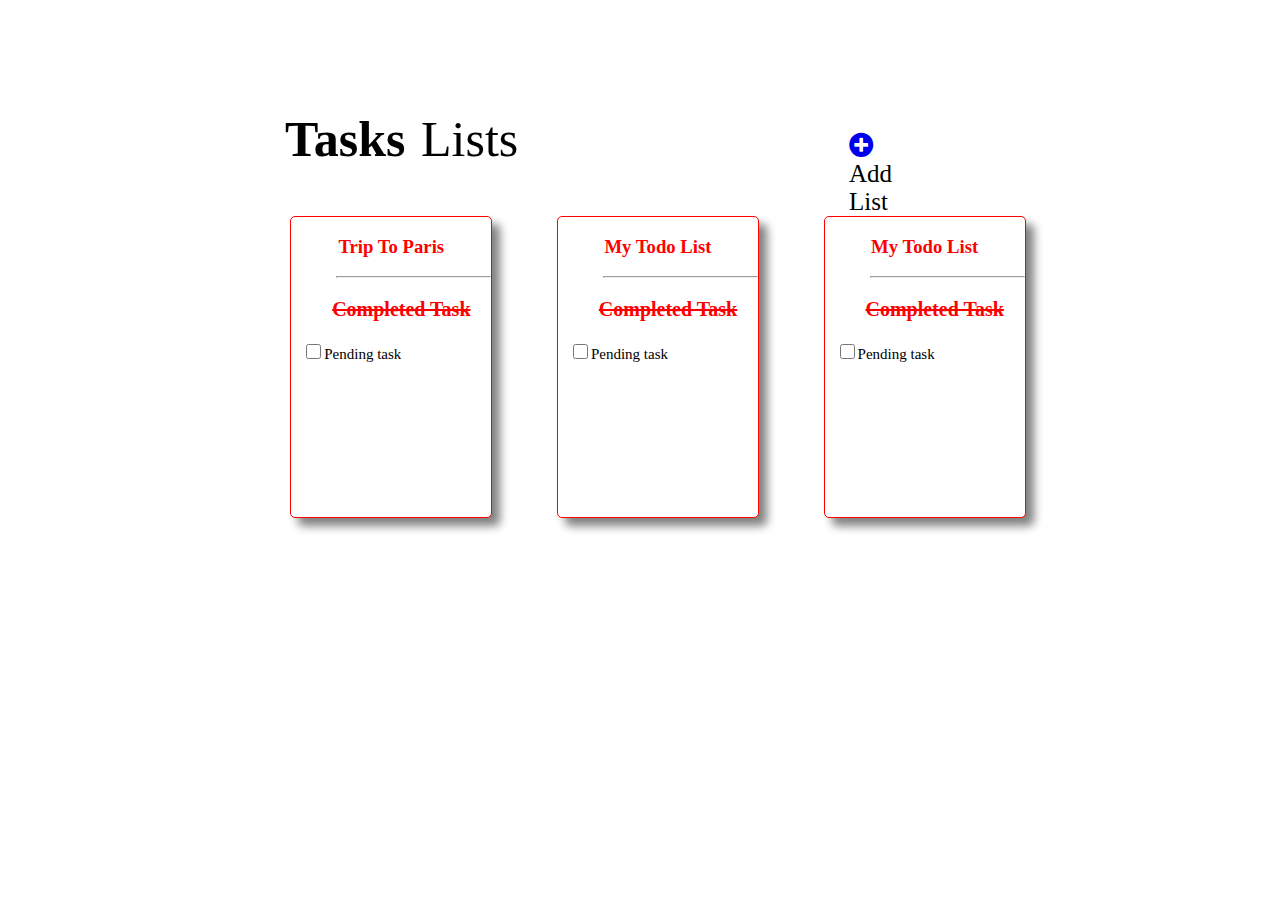
<file: index.html>
<!DOCTYPE html>
<html lang="en">
<head>
    <meta charset="UTF-8">
    <meta http-equiv="X-UA-Compatible" content="IE=edge">
    <meta name="viewport" content="width=device-width, initial-scale=1.0">
    <title>Document</title>
    <link rel="stylesheet" href="https://cdnjs.cloudflare.com/ajax/libs/font-awesome/5.15.4/css/all.min.css" integrity="sha512-1ycn6IcaQQ40/MKBW2W4Rhis/DbILU74C1vSrLJxCq57o941Ym01SwNsOMqvEBFlcgUa6xLiPY/NS5R+E6ztJQ==" crossorigin="anonymous" referrerpolicy="no-referrer" />
    <style>
                .container{
            display: flex;
            background-color: white;
            width: 800px;
            justify-content: space-around;
            margin-top: 10px;
            margin-left: 250px;
        }
        .container > div{
            height: 300px;
            width: 200px;
            background-color: white;
            margin: 20px;
            text-align: center;
            border-style: solid;
            border-radius: 5px;
            border-width: 1px;
            border-color: red;
            box-shadow: 8px 8px 10px grey;
        }
        h3{
            color: red;
        }
        hr{
            margin-left: 45px;
            color: black;
        }
        #ctask{
            font-size: 20px;
            color: red;
            font-weight: bold;
            margin-left: 20px;
            text-decoration: line-through;

        }
        #checkbox{
            height: 15px;
            width: 15px;
            margin-left: -75px;
        }
        span{
            font-size: 15px;
        }
        #con1{
            border-style: solid;
            margin-right: 300px;
            margin-left: 255px;
            margin-top: 90px;
            height: 90px;
            border-color: white;
        }
        #ts{
            font-weight: bold;
            margin-top: 17px;
            font-size: 50px;
            margin-left: 19px;
        }
        #al{
            margin-left: 580px;
            font-size: 25px;
            margin-top: -39px;
            border-style: solid;
            margin-right: 55px;
            font-style: normal;
            border-color: white;
        }
        #l1{
            font-style: normal;
            font-size: 50px;
            font-weight: normal;
            border-style: solid;
            border-color: white;
        }
        img{
            height: 25px;
            width: 25px;
        }
        a{
            text-decoration: none;
        }
    </style>
</head>
<body>
    <div id="con1">
    <div id="ts"> Tasks <span id="l1">Lists</span></div>
    <div id="al"><a href="index4.html"><i class="fas fa-plus-circle"></i></a> Add List</div>
    </div>
    <div class="container">
    <div id=box1>
       <a href="index3.html"><h3>Trip To Paris</h3></a><hr>
        <p id="ctask">Completed Task</p>
        <input type="checkbox" id="checkbox"><span>Pending task</span>
    </div>
    <div id=box2>
        <h3>My Todo List</h3><hr>
        <p id="ctask">Completed Task</p>
        <input type="checkbox" id="checkbox"><span>Pending task</span>
    </div>
    <div id=box3>
        <h3>My Todo List</h3><hr>
        <p id="ctask">Completed Task</p>
        <input type="checkbox" id="checkbox"><span>Pending task</span>
    </div>
    </div>
</body>
</html>
</file>
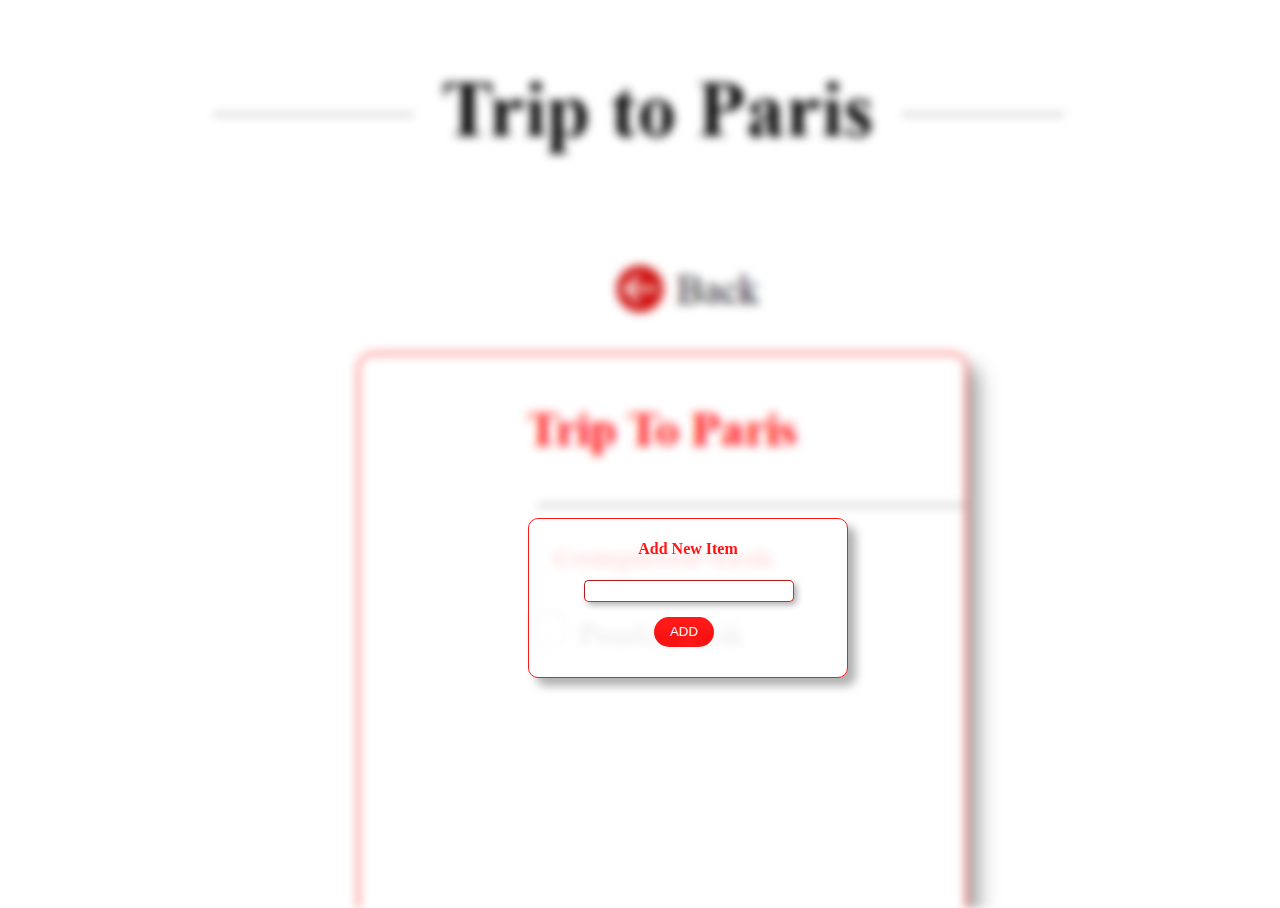
<file: index2.html>
<!DOCTYPE html>
<html lang="en">
<head>
    <meta charset="UTF-8">
    <meta http-equiv="X-UA-Compatible" content="IE=edge">
    <meta name="viewport" content="width=device-width, initial-scale=1.0">
    <title>Document</title>
    <style>
        #newlist{
border-style: solid;
width: 320px;
height: 160px;
border-radius: 10px;
color: red;
margin-left: 520px;
margin-top: -390px;
position: relative;
border-color: red;
border-width: 1px;
box-shadow: 8px 8px 10px darkgrey;
background-color: white;
opacity: 0.9;
z-index: 2;
}
#headlist{
text-align: center;
}
#myinput{
margin-left: 55px;
border-color: red;
border-radius: 5px;
border-width: 1px;
height: 22px;
width: 210px;
box-shadow: 3px 3px 6px darkgrey;
}
.addbtn{
margin-left: 125px;
margin-top: 15px;
background-color: red;
color: white;
border-radius: 15px;
width: 60px;
height: 30px;
border-color: red;
border-width: 0px;
padding left: 8px;
padding right: 8px;
}
.bg{
background-image: url("Screenshot\ new.png");
height: 100%;
background-position: center;
background-repeat: no-repeat;
background-size: cover;
filter: blur(5px);
-webkit-filter: blur(5px);
}
body, html {
height: 100%;
}

* {
box-sizing: border-box;
}
    </style>
</head>
<body>
    <div class="bg"></div>
        <div id="newlist">
            <h4 id="headlist">Add New Item</h4>
            <input type="text" id="myinput"><br>
            <button class="addbtn">ADD</button>
        </div>
</body>
</html>
</file>
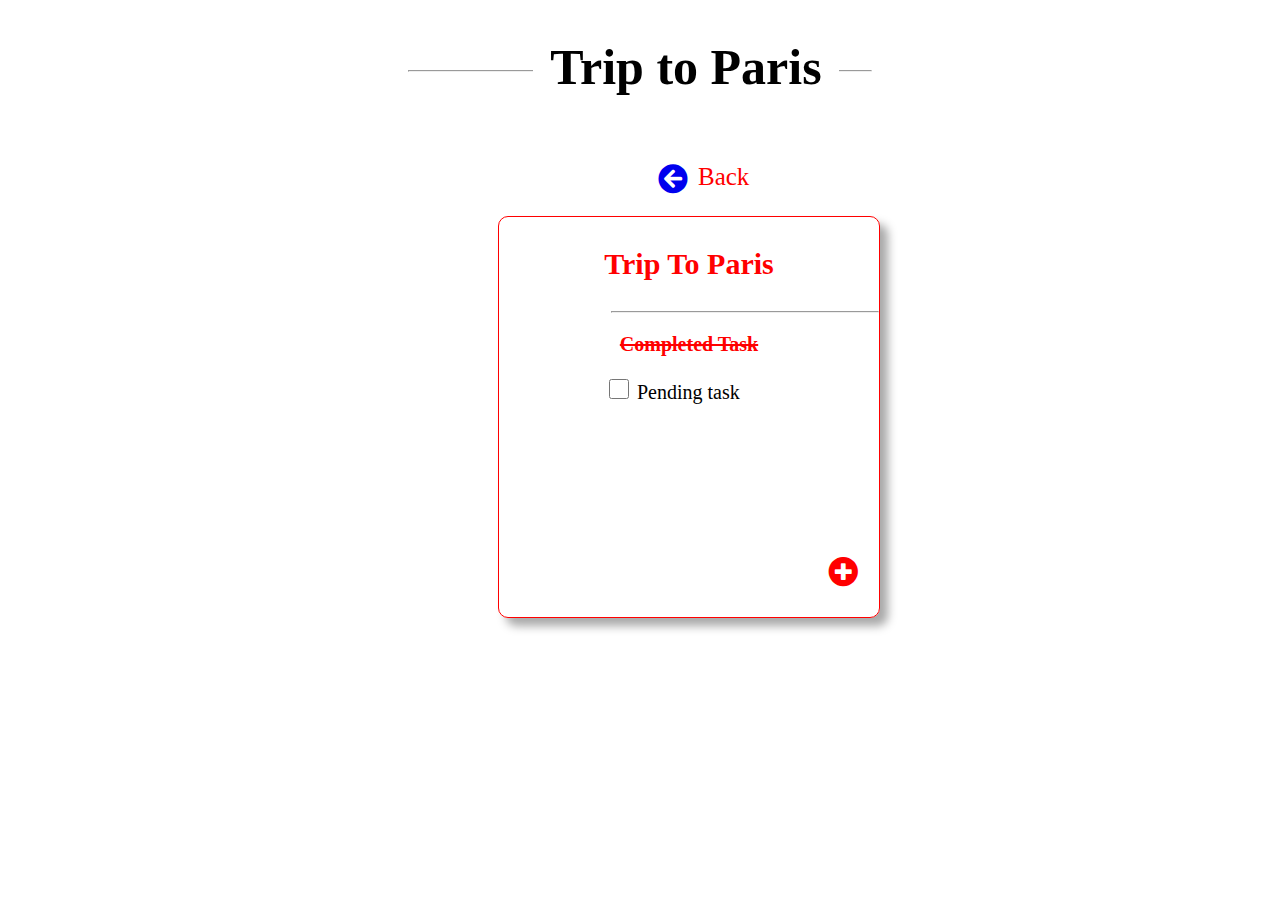
<file: index3.html>
<!DOCTYPE html>
<html lang="en">
<head>
    <meta charset="UTF-8">
    <meta http-equiv="X-UA-Compatible" content="IE=edge">
    <meta name="viewport" content="width=device-width, initial-scale=1.0">
    <title>Document</title>
    <style>  
    </style>
    <link rel="stylesheet" href="https://cdnjs.cloudflare.com/ajax/libs/font-awesome/5.15.4/css/all.min.css" integrity="sha512-1ycn6IcaQQ40/MKBW2W4Rhis/DbILU74C1vSrLJxCq57o941Ym01SwNsOMqvEBFlcgUa6xLiPY/NS5R+E6ztJQ==" crossorigin="anonymous" referrerpolicy="no-referrer" />
    <link rel="stylesheet" href="./i3.css">
</head>
<body>
    <hr id="hr1">
    <h2 id="paris">Trip to Paris</h2>
    <div id="back">
       <a href="index.html"><i class="fas fa-arrow-circle-left"></i></a><p id="b">Back</p>
    </div>
    <div id="box">
        <h3>Trip To Paris</h3><hr>
        <p id="task">Completed Task</p>
        <input type="checkbox" id="checkbox"><span>Pending task</span>
        <a href="index2.html"><i class="fas fa-plus-circle plusicon backicon"></i></a>
        
 </div>
</body>
</html>
</file>
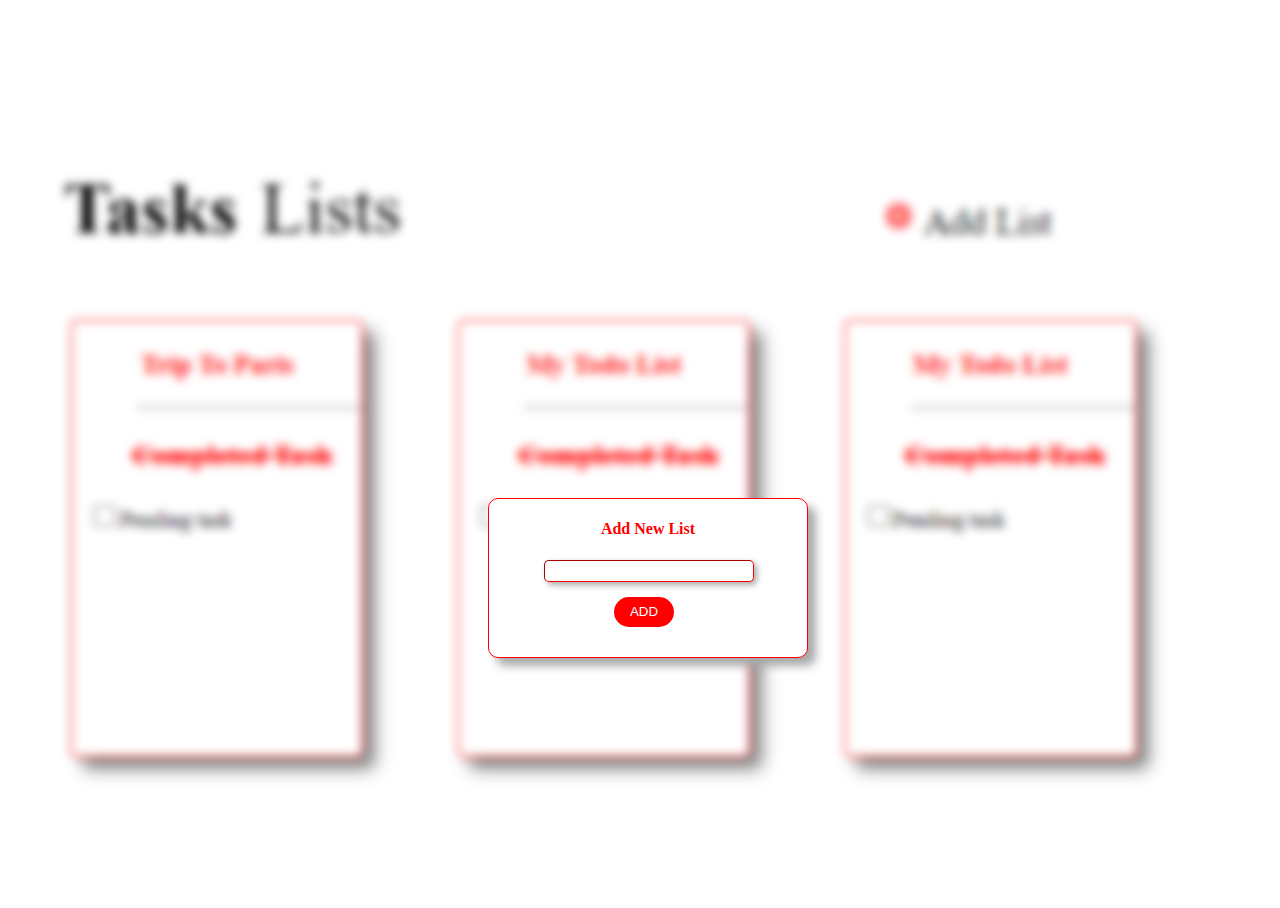
<file: index4.html>
<!DOCTYPE html>
<html lang="en">
<head>
    <meta charset="UTF-8">
    <meta http-equiv="X-UA-Compatible" content="IE=edge">
    <meta name="viewport" content="width=device-width, initial-scale=1.0">
    <title>Document</title>
    <link rel="stylesheet" href="./todo-web.css">
</head>
<body>
    <div class="bg-img"></div>
    <div id="newlist">
        <h4 id="headlist">Add New List</h4>
        <input type="text" id="myinput"><br>
        <button class="addbtn">ADD</button>
    </div>
</body>
</html>
</file>
<file: i3.css>
#paris{
    font-size: 50px;
    text-align: center;
    margin-top: -45px;
    border-style: solid;
    background-color: white;
    height: 80px;
    width: 300px;
    margin-left: 525px;
    border-color: white;
}
#box{
    border-style: solid;
    width: 380px;
    height: 400px;
    margin-left: 490px;
    border-radius: 10px;
    border-color: red;
    border-width: 1px;
    box-shadow: 8px 8px 10px darkgrey;
    position: relative;
}
h3{
    text-align: center;
    color: red;
    font-size: 30px;
}
hr{
    margin-left: 112px;
    color: black;
}
#task{
    font-weight: bold;
    text-align: center;
    font-size: 20px;
    color: red;
    text-decoration: line-through;
}
#checkbox{
    margin-left: 110px;
    height: 20px;
    width: 20px;
    
}
span{
    font-size: 20px;
    margin-left: 5px;
}
#hr1{
    margin-top: 70px;
    margin-right: 400px;
    margin-left: 400px;
}
#back{
    margin-left: 650px;
    font-size: 30px;
}
img{
    height: 34px;
    width: 34px;
}
#b{
    margin-top: -34px;
    margin-left: 40px;
    font-size: 25px;
    color: red;
}
.plusicon{
    position: absolute;
    margin-left: 88px;
    bottom: 0;
    margin-bottom: 30px;
    font-size: 30px;
    color: red;
    
    
}
</file>
<file: todo-web.css>
#newlist{
    border-style: solid;
    width: 320px;
    height: 160px;
    border-radius: 10px;
    color: red;
    margin-left: 480px;
    margin-top: -410px;
    position: relative;
    border-color: red;
    border-width: 1px;
    box-shadow: 8px 8px 10px darkgrey;
    background-color: white;
    z-index: 2;
}
#headlist{
    text-align: center;
}
#myinput{
    margin-left: 55px;
    border-color: red;
    border-radius: 5px;
    border-width: 1px;
    height: 22px;
    width: 210px;
    box-shadow: 3px 3px 6px darkgrey;
}
.addbtn{
    margin-left: 125px;
    margin-top: 15px;
    background-color: red;
    color: white;
    border-radius: 15px;
    width: 60px;
    height: 30px;
    border-color: red;
    border-width: 0px;
    padding left: 8px;
    padding right: 8px;
}
.bg-img{
background-image: url("./Screenshot\ \(5\).png");
height: 100%;
background-position: center;
background-repeat: no-repeat;
background-size: cover;
filter: blur(5px);
-webkit-filter: blur(5px);
}
body, html {
height: 100%;
}

* {
box-sizing: border-box;
}
</file>
